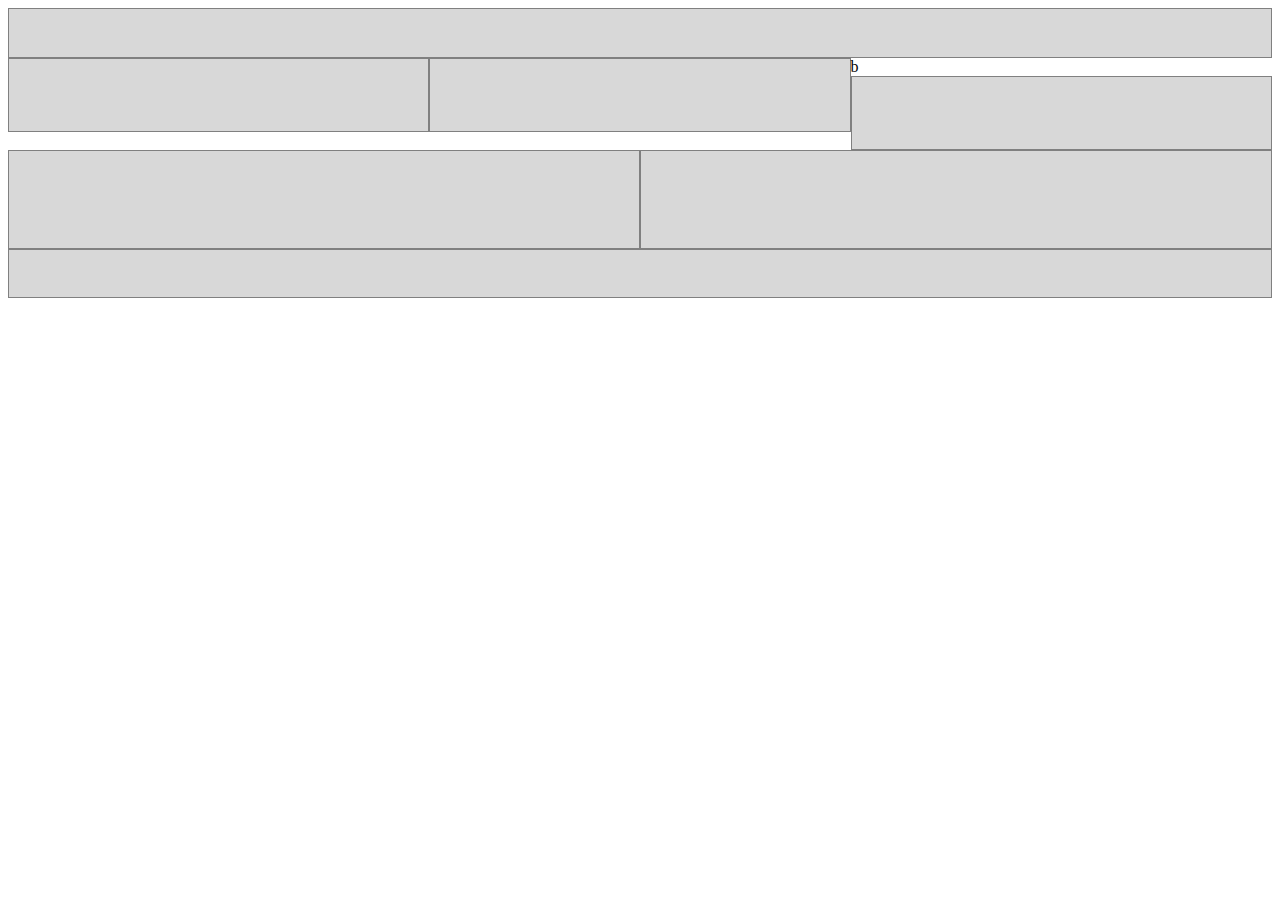
<file: Layout1/index.html>
<!DOCTYPE html>
<html lang="en">
    <head>
        <meta charset="utf-8">
        <title>Layout 1</title>
        <link rel="stylesheet" href="layout1.css">
        <meta http-equiv="X-UA-Compatible" content="IE=edge">
        <meta name="viewport" content="width=device-width, initial-scale=1.0">
    </head>
    <body>
        <header>
        </header>
        <section>
        </section>b
        <section>
        </section>
        <section>
        </section>
        <div>
            <section>
            </section>
            <section>
            </section>
        </div>
        <div>
            <footer>
            </footer>        
        </div>
    </body>
</html>
</file>
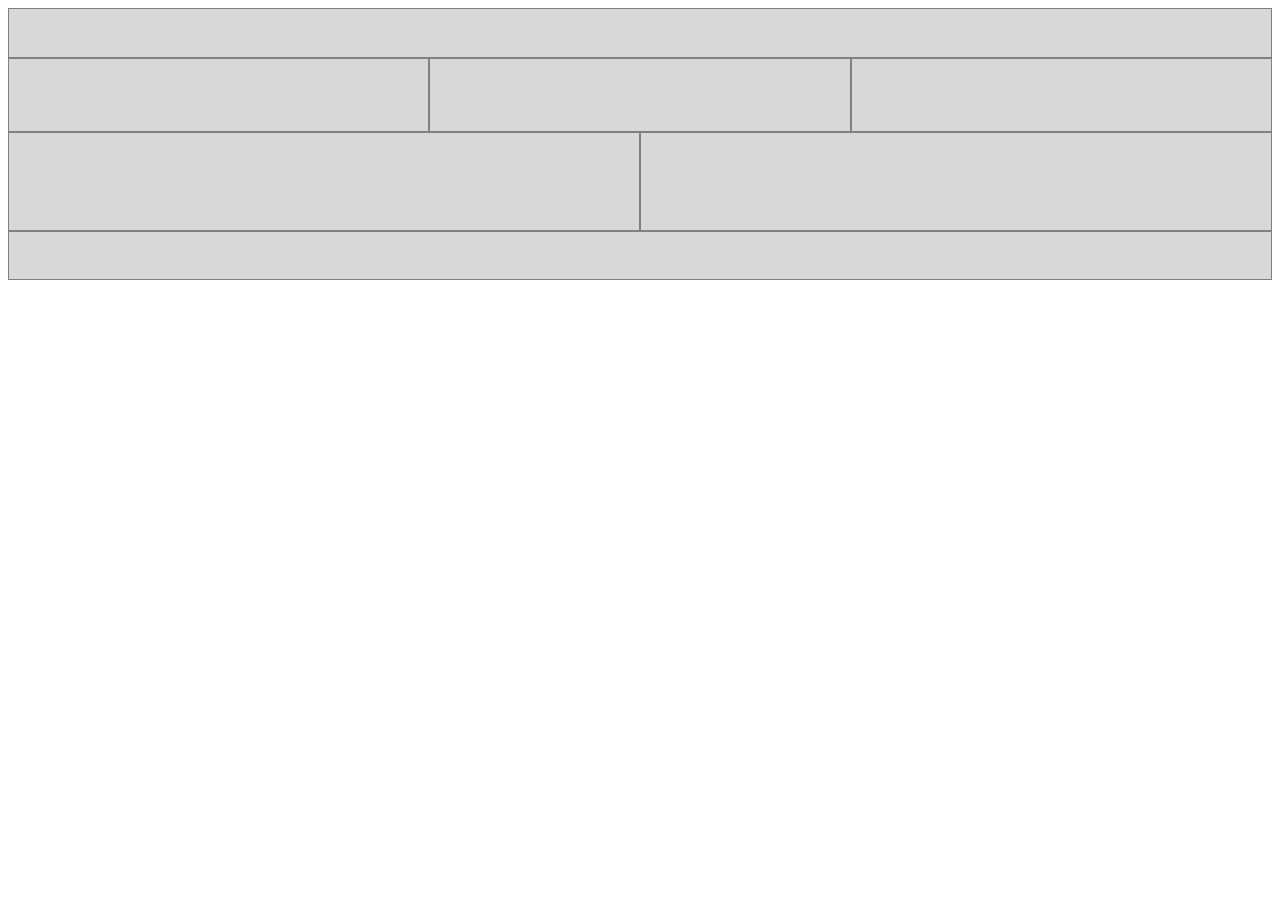
<file: Layout1/layout1.html>
<!DOCTYPE html>
<html lang="en">
    <head>
        <meta charset="utf-8">
        <title>Layout 1</title>
        <link rel="stylesheet" href="layout1.css">
        <meta http-equiv="X-UA-Compatible" content="IE=edge">
        <meta name="viewport" content="width=device-width, initial-scale=1.0">
    </head>
    <body>
        <header>
        </header>
        <section>
        </section>
        <section>
        </section>
        <section>
        </section>
        <div>
            <section>
            </section>
            <section>
            </section>
        </div>
        <div>
            <footer>
            </footer>        
        </div>
    </body>
</html>
</file>
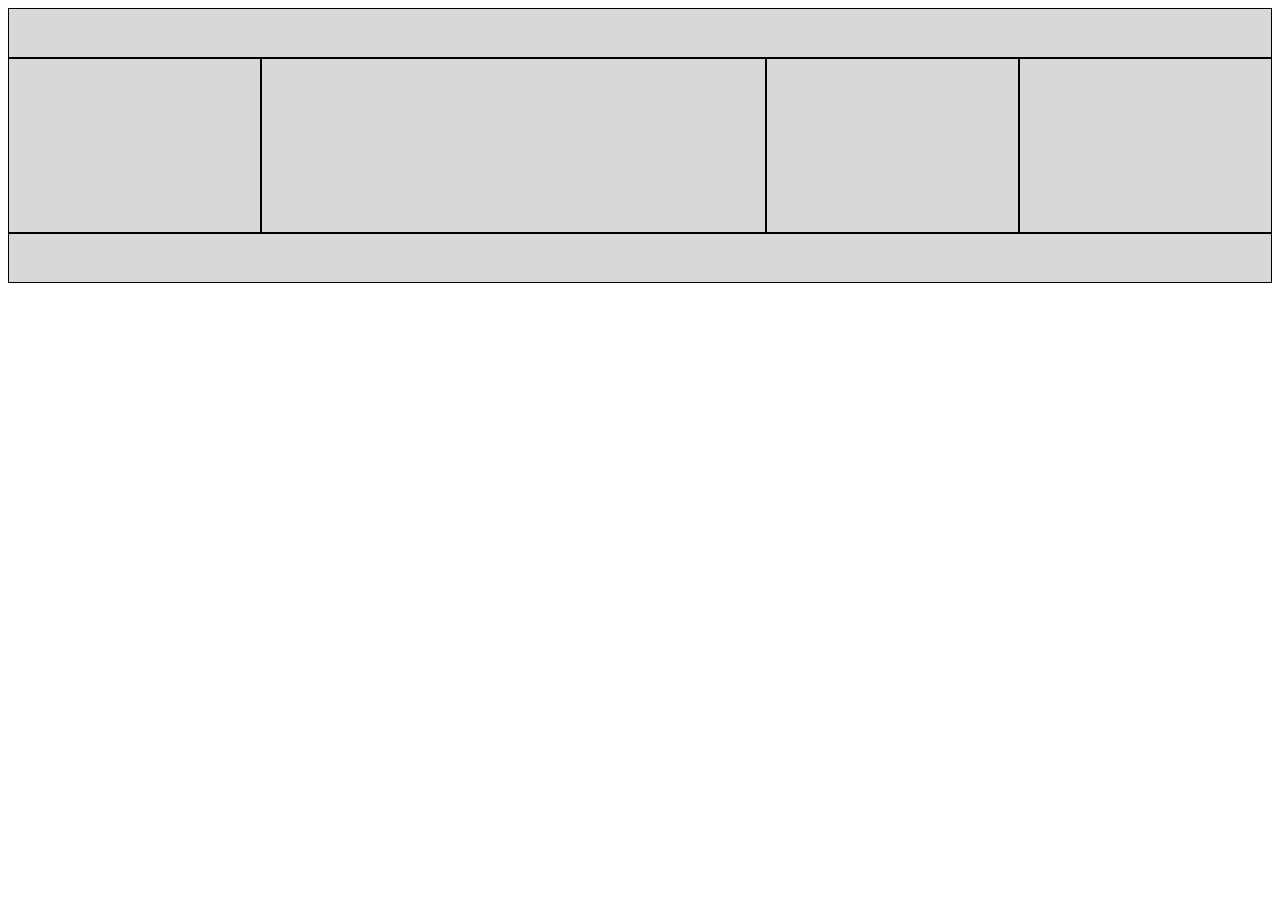
<file: Layout3/layout3.html>
<!DOCTYPE html>
<html lang="en">
<head>
    <meta charset="UTF-8">
    <meta http-equiv="X-UA-Compatible" content="IE=edge">
    <meta name="viewport" content="width=device-width, initial-scale=1.0">
    <title>Layout 3</title>
    <link rel="stylesheet" href="layout3.css">
</head>
<body>
    <header>
    </header>
    <section>
    </section>
    <div>
        <section>
        </section>
    </div>
    <div>
        <section>
        </section>
        <section>
        </section>
    <footer>
    </footer>
</body>
</html>
</file>
<file: Layout1/layout1.css>
* {
    box-sizing: border-box;
}

header {
    height: 49.5px;
    border: 0.5px solid gray;
    background: #D8D8D8;
    clear: both;
}

/* 3-part upper-middle section, thinner */

body section {
    height: 74px;
    border: 0.5px solid gray;
    width: 33.33%;
    background: #D8D8D8;
    float: left;
}

/* 2-part lower-middle section, thicker */

div > section {
    height: 99px;
    border: 0.5px solid gray;
    width: 50%;
    background: #D8D8D8;
}

div > footer {
    height: 49.5px;
    border: 0.5px solid gray;
    background: #D8D8D8;
    clear: both;
}
</file>
<file: Layout3/layout3.css>
* {
    box-sizing: border-box;
}

header {
    height: 50px;
    border: 0.5px solid black; 
    background: #D8D8D8;
}

section {
    height: 175px;
    border: 0.5px solid black;
    background: #D8D8D8;
    width: 20%;
    float: left;
}

div > section {
    width: 40%;
}

div + div > section {
    width: 20%;
}

footer {
    height: 50px; 
    border: 0.5px solid black;
    background: #D8D8D8;
    clear: both;
}
</file>
